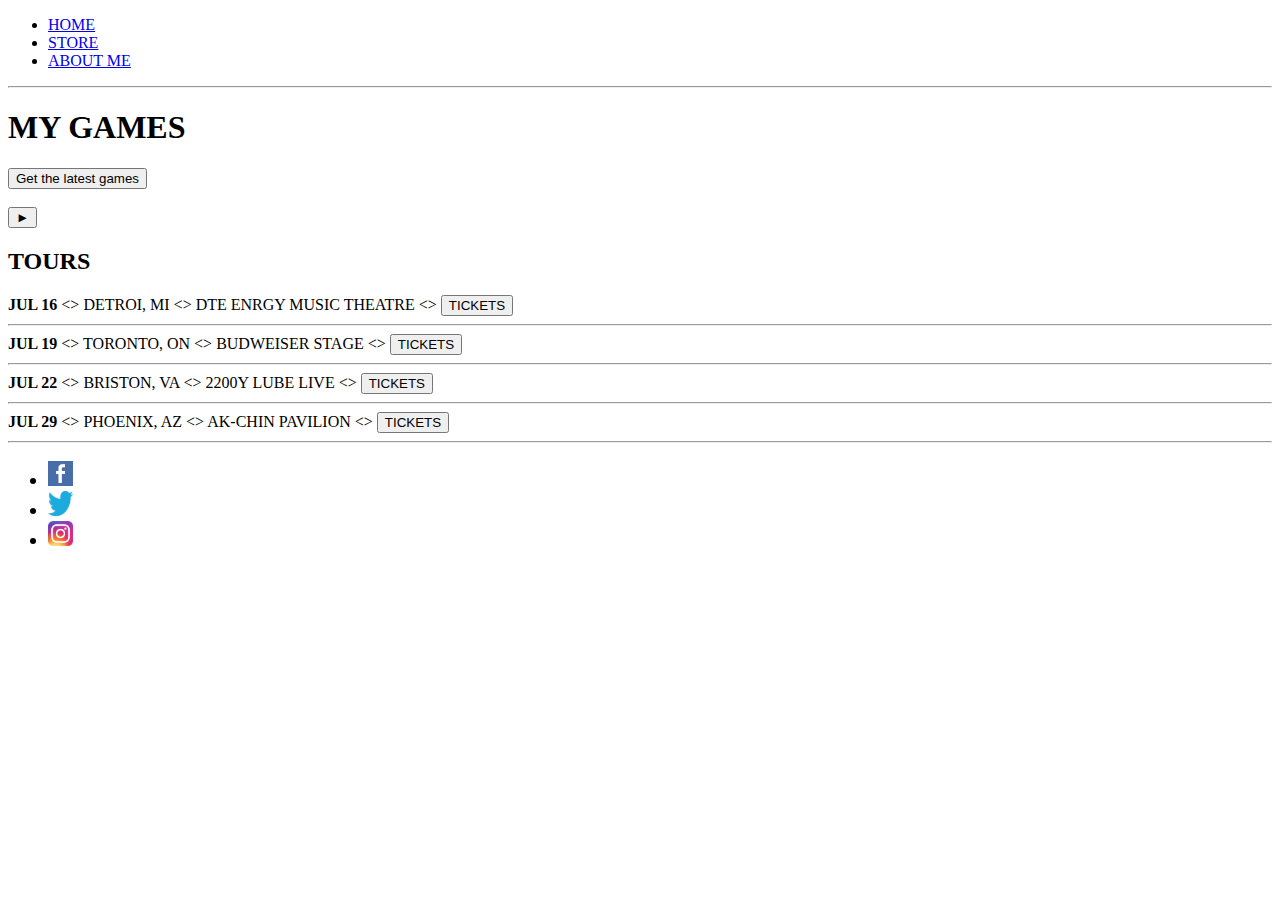
<file: index.html>
<!DOCTYPE html>
<html>
  <head>
    <title>Home Page</title>
    <meta name="description" content="This is the description" />
  </head>
  <body>
    <header>
      <nav>
        <ul>
            <li><a href="index.html">HOME</a></li>
            <li><a href="store.html">STORE</a></li>
            <li><a href="about.html">ABOUT ME</a></li>
        </ul>
      </nav>
      <hr>
      <h1>MY GAMES</h1>
      <button>Get the latest games</button>
      <br />
      <br />
      <!-- TODO Fine a suitable background image-->
      <button type="button">&#9658;</button>
    </header>

    <section>
      <h2>TOURS</h2>
      <div>
        <div>
          <strong>JUL 16</strong>
          &lt;&gt;
          <span>DETROI, MI</span>
          &lt;&gt;
          <span>DTE ENRGY MUSIC THEATRE</span>
          &lt;&gt;
          <button type="button">TICKETS</button>
          <hr />
        </div>
        <div>
          <strong>JUL 19</strong>
          &lt;&gt;
          <span>TORONTO, ON</span>
          &lt;&gt;
          <span>BUDWEISER STAGE</span>
          &lt;&gt;
          <button type="button">TICKETS</button>
          <hr />
        </div>
        <div>
          <strong>JUL 22</strong>
          &lt;&gt;
          <span>BRISTON, VA</span>
          &lt;&gt;
          <span>2200Y LUBE LIVE</span>
          &lt;&gt;
          <button type="button">TICKETS</button>
          <hr />
        </div>
        <div>
          <strong>JUL 29</strong>
          &lt;&gt;
          <span>PHOENIX, AZ</span>
          &lt;&gt;
          <span>AK-CHIN PAVILION</span>
          &lt;&gt;
          <button type="button">TICKETS</button>
        </div>
      </div>
    </section>


    <!--The footer section-->
    <hr>
    <footer>
      <h3>
        <ul>
            <li>
                <a href="https://facebook.com" target="_blank">
                    <img src="image/facebook.jpg" width="25" height="25" />
                </a>
            </li>
            <li>
                <a href="https://twitter.com"target="_blank">
                    <img src="image/twitter.jpg" width="25" height="25" />
                </a>
            </li>
            <li>
                <a href="https://instagram.com"target="_blank">
                    <img src="image/instagram.jpg" width="25" height="25" />
                </a>
            </li>
        </ul>
      </h3>
    </footer>
  </body>
</html>
</file>
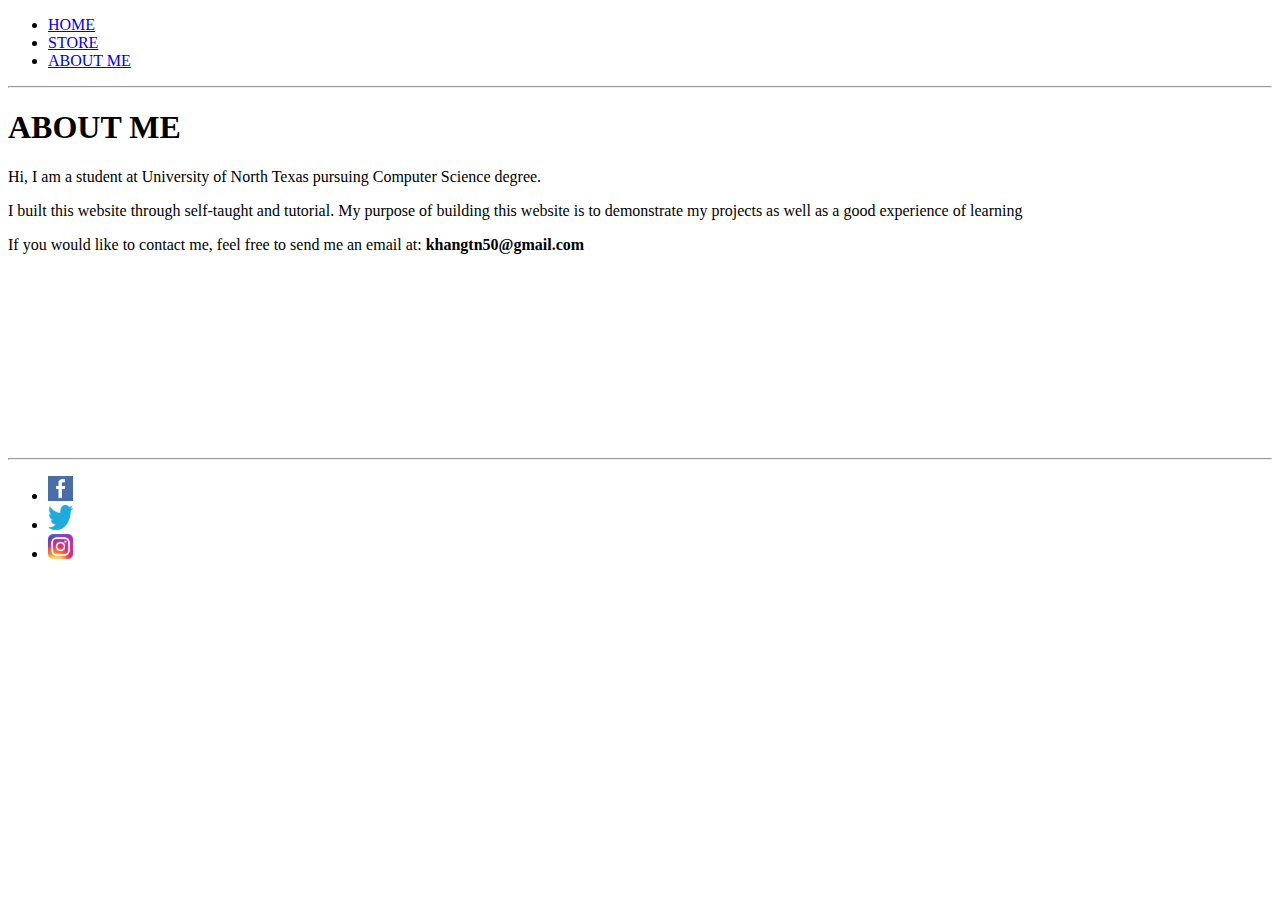
<file: about.html>
<!DOCTYPE html>
<html lang="en">
  <head>
    <meta charset="UTF-8" />
    <meta name="viewport" content="width=device-width, initial-scale=1.0" />
    <meta http-equiv="X-UA-Compatible" content="ie=edge" />
    <title>About Me</title>
    <link rel="stylesheet" type="text/css" href="style.css" />
  </head>

  <body>
    <header>
      <nav>
        <ul>
          <li><a href="index.html">HOME</a></li>
          <li><a href="store.html">STORE</a></li>
          <li><a href="about.html">ABOUT ME</a></li>
        </ul>
      </nav>
      <hr />
    </header>

    <h1>ABOUT ME</h1>

    <p>
      Hi, I am a student at University of North Texas pursuing Computer Science
      degree.
    </p>

    <p>
      I built this website through self-taught and tutorial. My purpose of
      building this website is to demonstrate my projects as well as a good
      experience of learning
    </p>

    <p>
      If you would like to contact me, feel free to send me an email at:
      <strong>khangtn50@gmail.com</strong>
    </p>

    <!--The footer section-->

    <br />
    <br />
    <br />
    <br />
    <br />
    <br />
    <br />
    <br />
    <br />
    <br />

    <hr />
    <footer>
      <ul>
        <li>
            <a href="https://facebook.com"target="_blank">
                <img src="image/facebook.jpg" width="25" height="25" />
            </a>
        </li>
        <li>
            <a href="https://twitter.com"target="_blank">
                <img src="image/twitter.jpg" width="25" height="25" />
            </a>
        </li>
        <li>
            <a href="https://instagram.com"target="_blank">
                <img src="image/instagram.jpg" width="25" height="25" />
            </a>
        </li>
      </ul>
    </footer>
  </body>
</html>
</file>
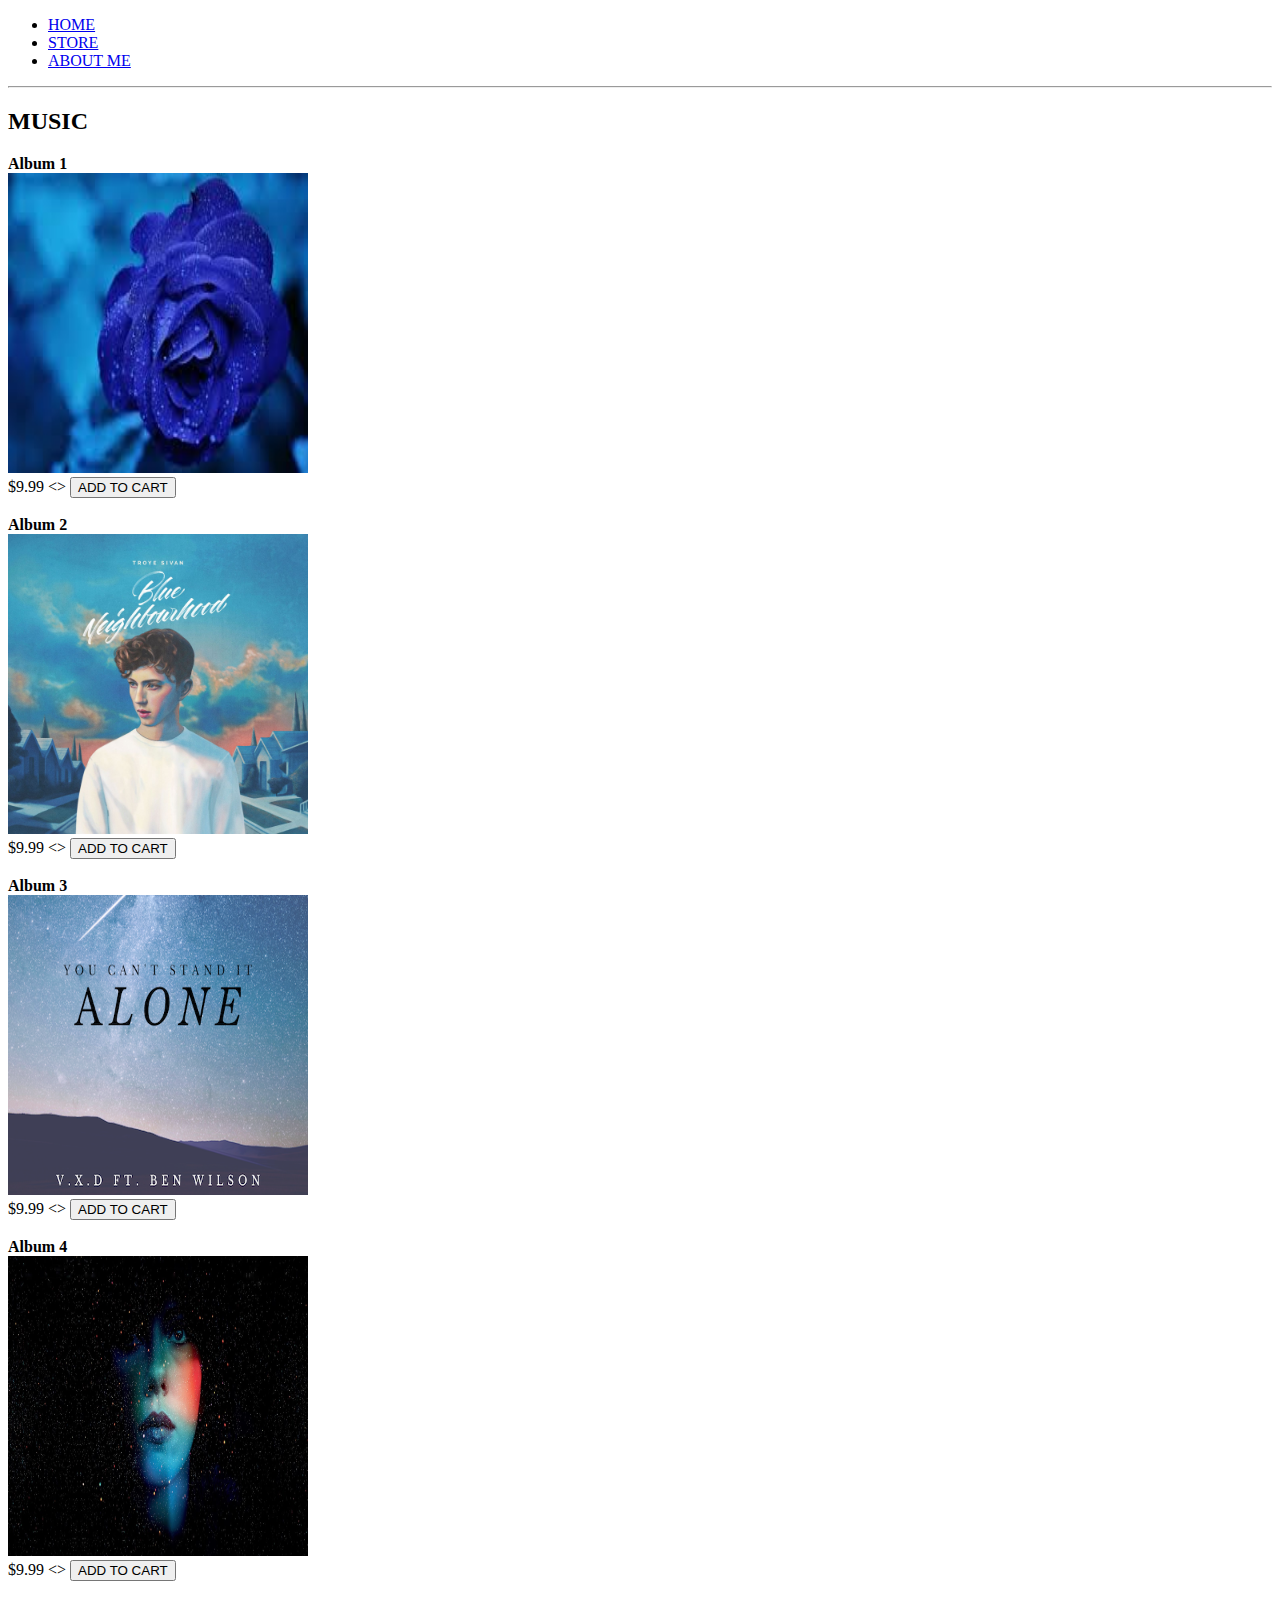
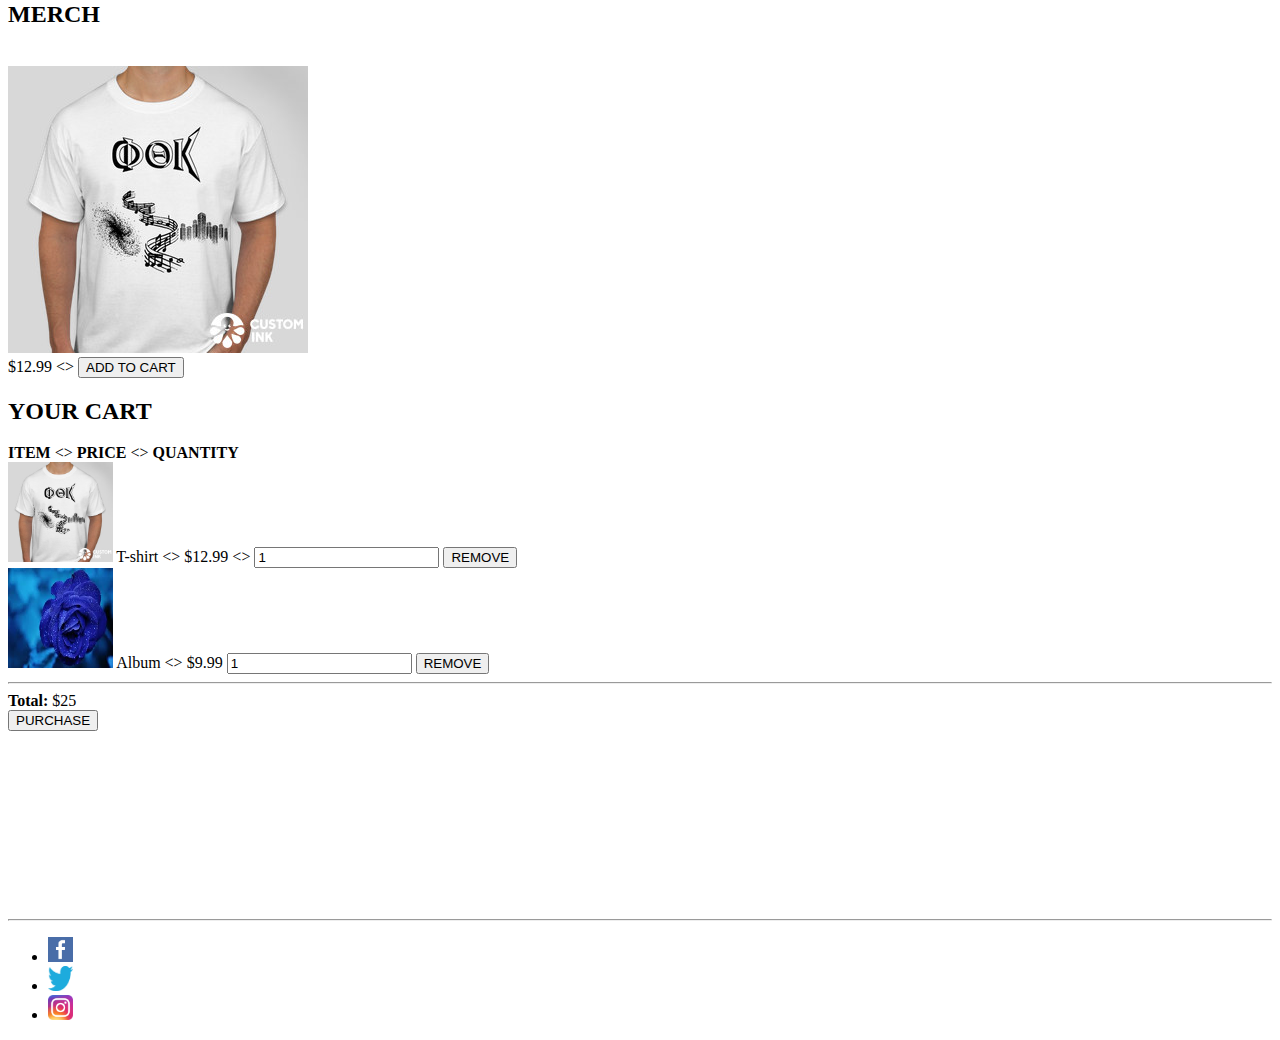
<file: store.html>
<!DOCTYPE html>
<html lang="en">
  <head>
    <meta charset="UTF-8" />
    <meta name="viewport" content="width=device-width, initial-scale=1.0" />
    <meta http-equiv="X-UA-Compatible" content="ie=edge" />
    <title>Store</title>
  </head>

  <body>
    <header>
      <nav>
        <ul>
          <li><a href="index.html">HOME</a></li>
          <li><a href="store.html">STORE</a></li>
          <li><a href="about.html">ABOUT ME</a></li>
        </ul>
      </nav>
      <hr />
    </header>

    <section>
      <h2>MUSIC</h2>
      <div>
        <strong>Album 1</strong>
      </div>
      <img src="image/album_1.jpg" height="300" width="300" />
      <div>
        <span>$9.99</span>
        &lt;&gt;
        <button type="click">ADD TO CART</button>
      </div>

      <br />

      <div>
        <strong>Album 2</strong>
      </div>
      <img src="image/album_2.jpg" height="300" width="300" />
      <div>
        <span>$9.99</span>
        &lt;&gt;
        <button type="click">ADD TO CART</button>
      </div>

      <br />

      <div>
        <strong>Album 3</strong>
      </div>
      <img src="image/album_3.jpg" height="300" width="300" />
      <div>
        <span>$9.99</span>
        &lt;&gt;
        <button type="click">ADD TO CART</button>
      </div>

      <br />

      <div>
        <strong>Album 4</strong>
      </div>
      <img src="image/album_4.jpg" height="300" width="300" />
      <div>
        <span>$9.99</span>
        &lt;&gt;
        <button type="click">ADD TO CART</button>
      </div>
    </section>

    <section>
      <h2>MERCH</h2>

      <div>
        <br />
        <img src="image/t-shirt.jpg" />
        <br />

        <span>$12.99</span>
        &lt;&gt;
        <button role="button">ADD TO CART</button>
      </div>
    </section>

    <section>
      <h2>YOUR CART</h2>
      <div>
        <strong>ITEM</strong>
        &lt;&gt;
        <strong>PRICE</strong>
        &lt;&gt;
        <strong>QUANTITY</strong>

        <br />
        <img src="image/t-shirt.jpg" height="100" />
        <span>T-shirt</span>
        &lt;&gt;
        <span>$12.99</span>
        &lt;&gt;
        <input type="number" value="1" />
        <button role="button">REMOVE</button>
      </div>
      <div>
        <img src="image/album_1.jpg" height="100" width="105" />
        <span>Album</span>
        &lt;&gt;
        <span>$9.99</span>
        <input type="number" value="1" />
        <button role="button">REMOVE</button>
      </div>
    </section>
    <hr />
    <div>
      <strong>Total:</strong>
      <span>$25</span>
    </div>
    <div>
        <button type="button">PURCHASE</button>
    </div>
    <!--The footer section-->
    <br />
    <br />
    <br />
    <br />
    <br />
    <br />
    <br />
    <br />
    <br />
    <br />

    <hr />
    <footer>
        <ul>
                <li>
                        <a href="https://facebook.com"target="_blank">
                            <img src="image/facebook.jpg" width="25" height="25" />
                        </a>
                    </li>
                    <li>
                        <a href="https://twitter.com"target="_blank">
                            <img src="image/twitter.jpg" width="25" height="25" />
                        </a>
                    </li>
                    <li>
                        <a href="https://instagram.com"target="_blank">
                            <img src="image/instagram.jpg" width="25" height="25" />
                        </a>
                    </li>
        </ul>
      
    </footer>
  </body>
</html>
</file>
<file: style.css>
#footer {
  background-color: #001;
  position: relative;
  height: 100px;
  margin-top: -100px;
  clear: both;
}
</file>
